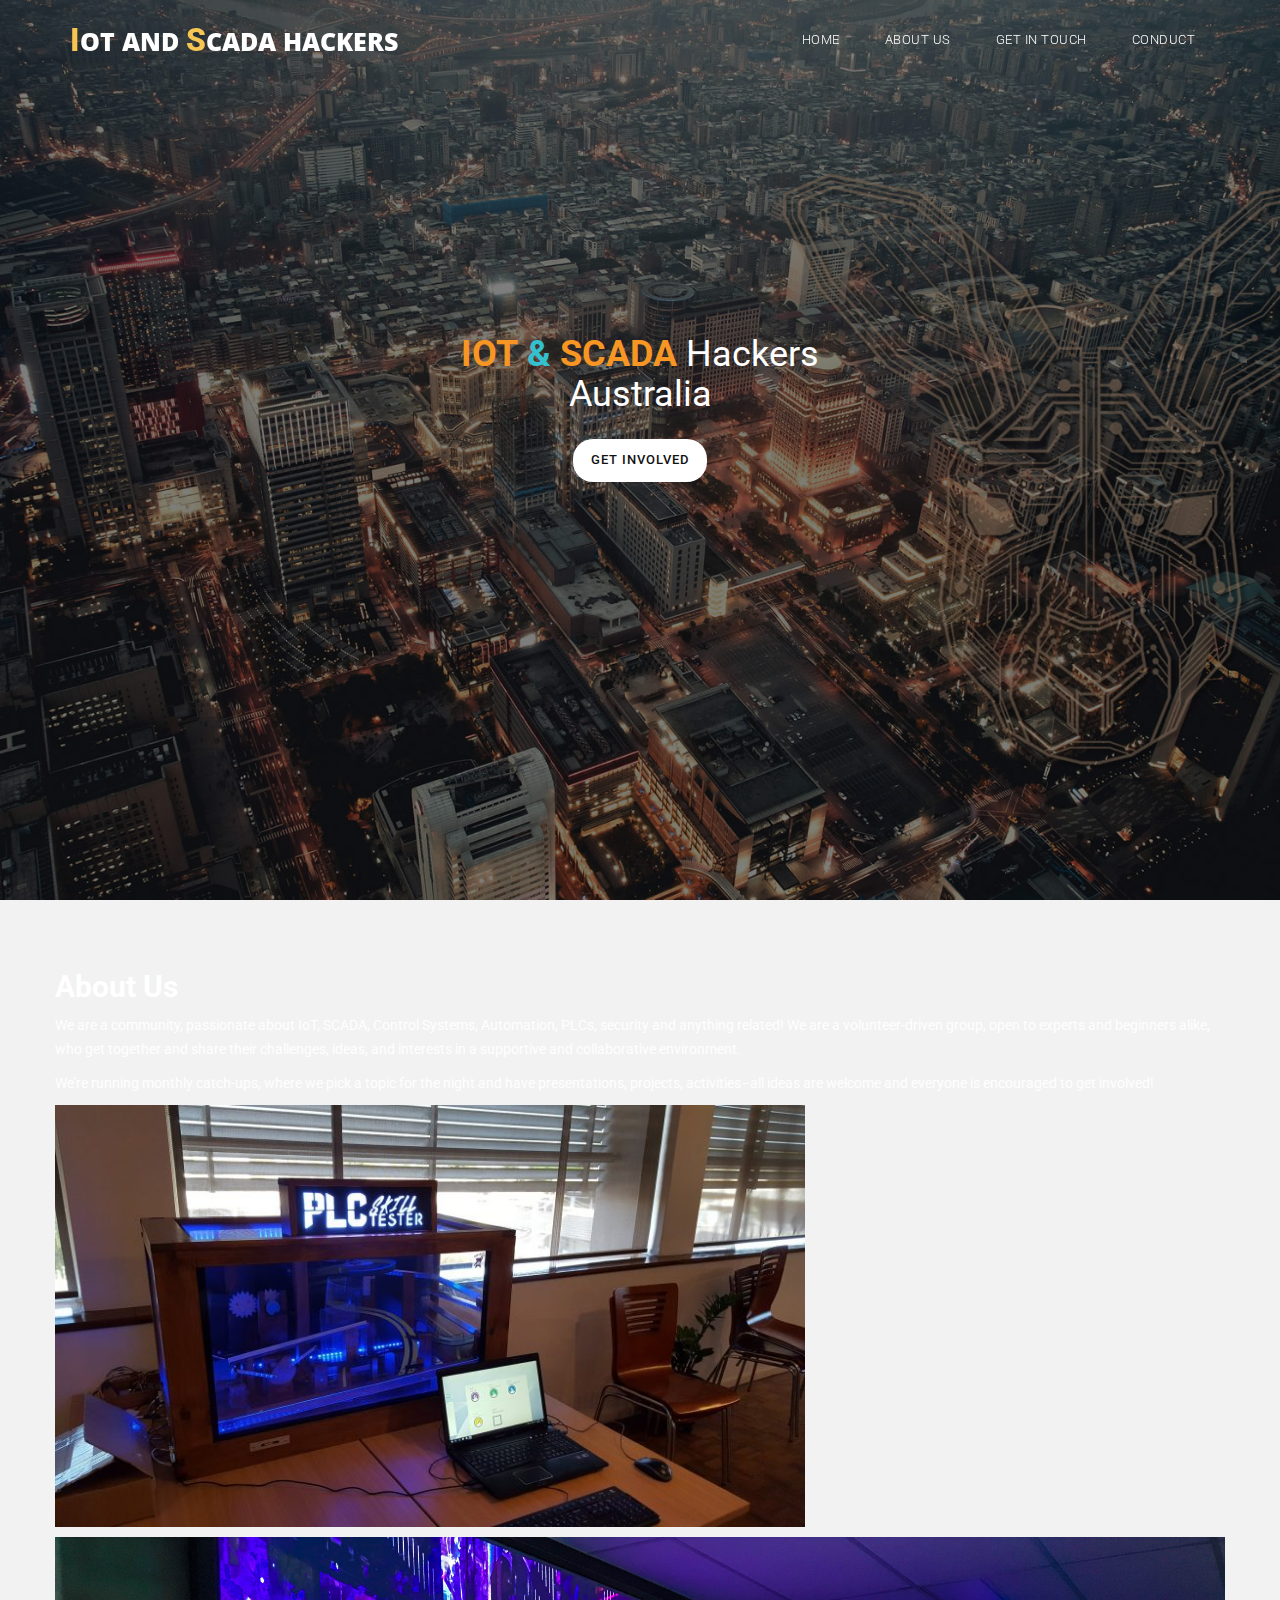
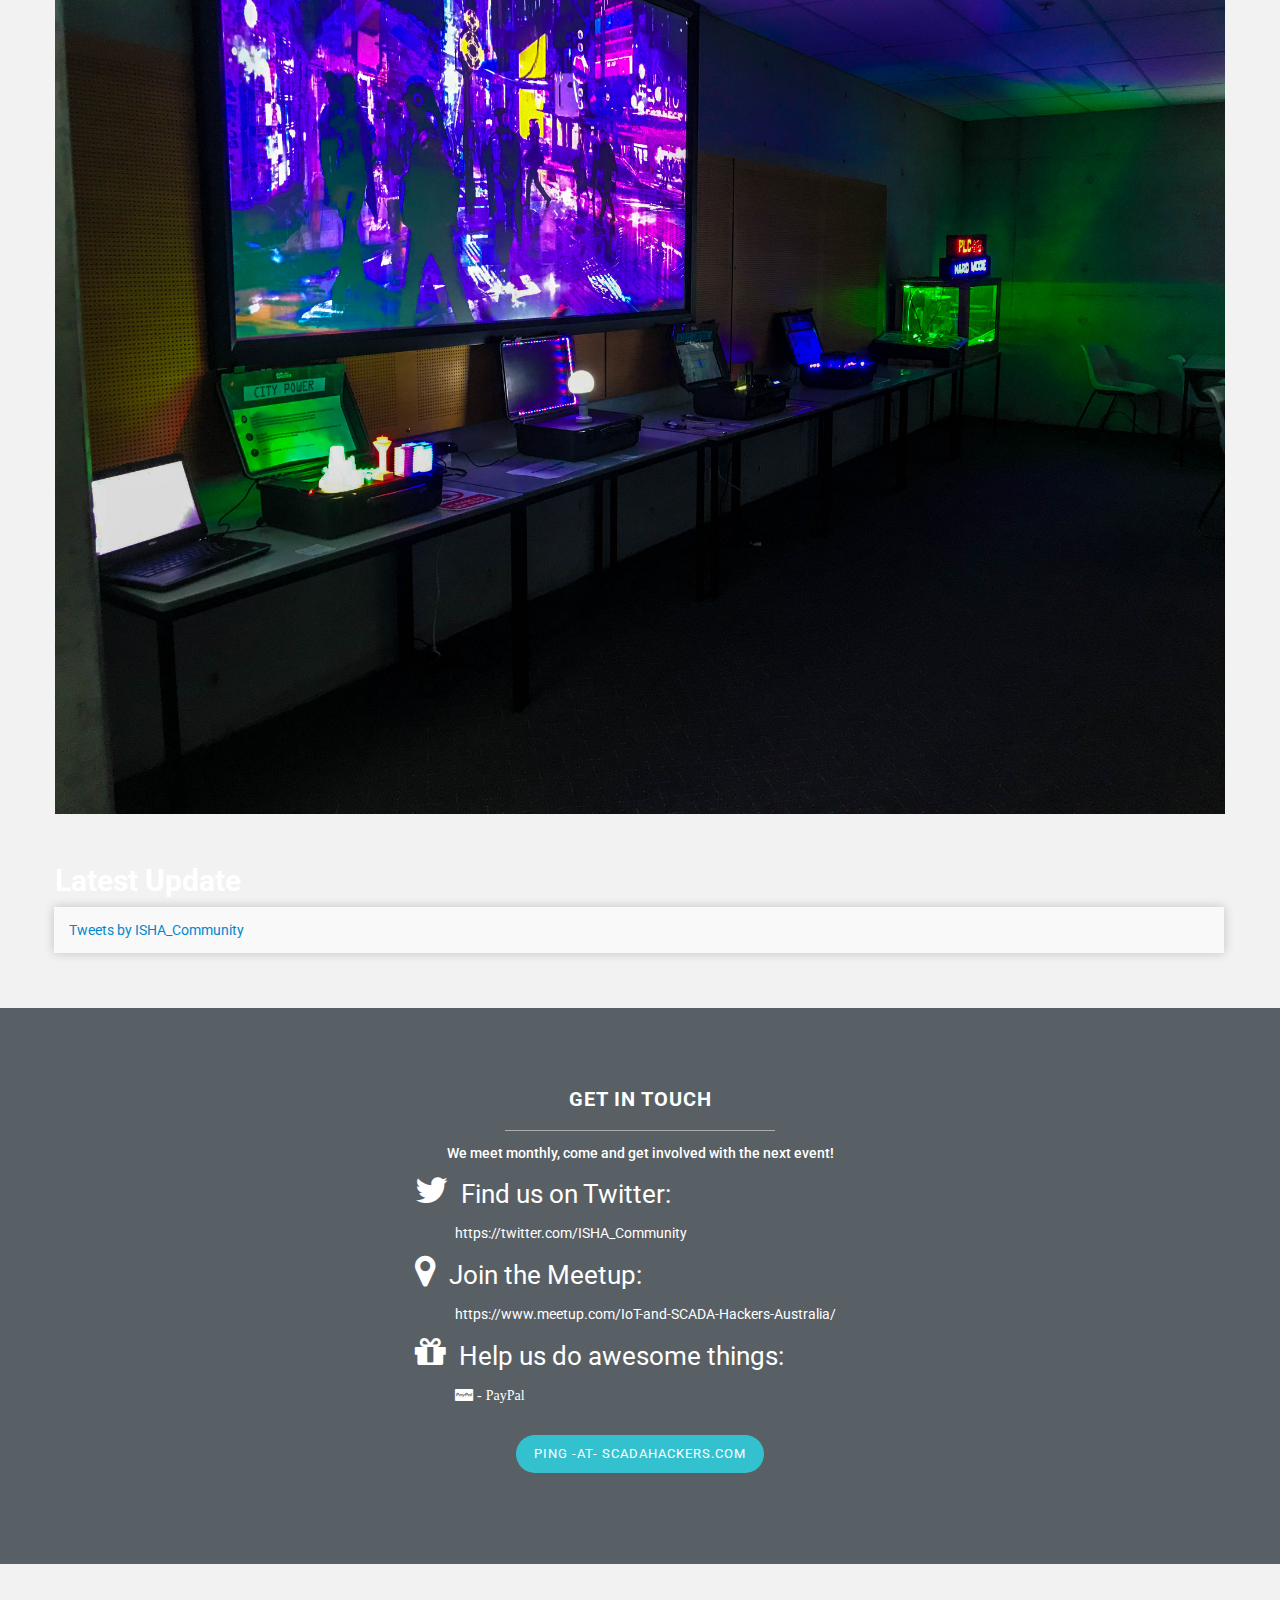
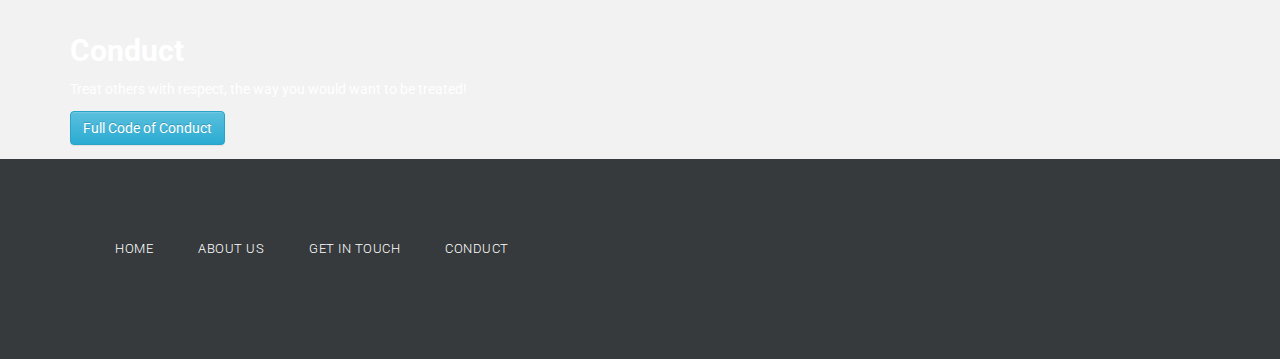
<file: index.html>
<!DOCTYPE html>
<html>
    <head>
        <meta charset="utf-8">
        <meta http-equiv="X-UA-Compatible" content="IE=edge,chrome=1">
        <title>IoT and SCADA Hackers Australia</title>
        <meta name="description" content="">
        <meta name="viewport" content="width=device-width, initial-scale=1">
        <link href="https://fonts.googleapis.com/css?family=Open+Sans:300,400,600,700,800" rel="stylesheet">
        <link href="https://fonts.googleapis.com/css?family=Roboto:100,300,400,500,700,900" rel="stylesheet">
        <link rel="apple-touch-icon" href="apple-touch-icon.png">
		<link rel="stylesheet" href="https://maxcdn.bootstrapcdn.com/bootstrap/3.4.1/css/bootstrap.min.css">
        <link rel="stylesheet" href="css/bootstrap.min.css">
        <link rel="stylesheet" href="css/bootstrap-theme.min.css">
        <link rel="stylesheet" href="css/fontAwesome.css">
        <link rel="stylesheet" href="css/hero-slider.css">
        <link rel="stylesheet" href="css/owl-carousel.css">
        <link rel="stylesheet" href="css/templatemo-style.css">
        <link rel="stylesheet" href="css/lightbox.css">
        <script src="js/vendor/modernizr-2.8.3-respond-1.4.2.min.js"></script>
		<script src="https://ajax.googleapis.com/ajax/libs/jquery/3.4.1/jquery.min.js"></script>
		<script src="https://maxcdn.bootstrapcdn.com/bootstrap/3.4.1/js/bootstrap.min.js"></script>
		<link rel=icon href=/img/favicon.png>
	<!-- Global site tag (gtag.js) - Google Analytics -->
	<script async src="https://www.googletagmanager.com/gtag/js?id=G-V1FMKP1R4C"></script>
	<script>
  	window.dataLayer = window.dataLayer || [];
  	function gtag(){dataLayer.push(arguments);}
  	gtag('js', new Date());
  	gtag('config', 'G-V1FMKP1R4C');
	</script>    
    </head>
<body>
    <div class="header">
        <div class="container">
            <nav class="navbar navbar-inverse" role="navigation">
                <div class="navbar-header">
                    <button type="button" id="nav-toggle" class="navbar-toggle" data-toggle="collapse" data-target="#main-nav">
                        <span class="sr-only">Toggle navigation</span>
                        <span class="icon-bar"></span>
                        <span class="icon-bar"></span>
                        <span class="icon-bar"></span>
                    </button>
                    <a href="#" class="navbar-brand scroll-top"><em>I</em>oT and <em>S</em>CADA Hackers</a>
                </div>
                <!--/.navbar-header-->
                <div id="main-nav" class="collapse navbar-collapse">
                    <ul class="nav navbar-nav">
                        <li><a href="#" class="scroll-top">Home</a></li>
                        <li><a href="#" class="scroll-link" data-id="about">About Us</a></li>
                        <li><a href="#" class="scroll-link" data-id="get-in-touch">Get in Touch</a></li>
                        <li><a href="#" class="scroll-link" data-id="conduct">Conduct</a></li>
                    </ul>
                </div>
                <!--/.navbar-collapse-->
            </nav>
            <!--/.navbar-->
        </div>
        <!--/.container-->
    </div>
    <!--/.header-->


    <div class="parallax-content baner-content" id="home">
        <div class="container">
            <div class="text-content">
                <h2><em>IOT</em> <span>&</span> <em>SCADA</em> Hackers <br /> Australia</h2>
                <div class="primary-white-button">
                    <a href="https://www.meetup.com/IoT-and-SCADA-Hackers-Australia/" target="_blank">Get Involved</a>
                </div>
            </div>
        </div>
    </div>


    <section id="about" class="page-section">
        <div class="container">
            <div class="row about-content">
                <h2><b>About Us</b></h2>
                <p><span>We are a community, passionate about IoT, SCADA, Control Systems, Automation, PLCs, security and anything related! We are a volunteer-driven group, open to experts and beginners alike, who get together and share their challenges, ideas, and interests in a supportive and collaborative environment.</span></p>
                <p><span>We’re running monthly catch-ups, where we pick a topic for the night and have presentations, projects, activities–all ideas are welcome and everyone is encouraged to get involved!</span></p>
				<!-- 
		    <h3><b>Regular Sponsors</b></h3>
		    		<img src="./img/nozomi.jpg" alt="Nozomi Networks">
				<p><span>Nozomi Network has come on board to sponsor the group! This is a great help to cover Meetup fees and keep things runing. <br>Check them out at <a href="https://www.nozominetworks.com/">Nozomi Networks</a></span></p>
				<span></span>
		    -->
                <p><span><img src="./img/C5fh3ElVUAA8npk.jpg-large-1024x576.jpg" alt="PLC Skilltester" class="alignnone wp-image-35 size-large" srcset="./img/C5fh3ElVUAA8npk.jpg-large-1024x576.jpg 1024w, ./img/C5fh3ElVUAA8npk.jpg-large-300x169.jpg 300w, ./img/C5fh3ElVUAA8npk.jpg-large-768x432.jpg 768w" sizes="(max-width: 750px) 100vw, 750px"></span></p>
				<p><span><img src="./img/bsides2020.jpg" alt="IoT Challenges at BSides Brisbane 2020" class="alignnone wp-image-35 size-large"</span></p>
				<br>

            </div>

            <div class="row latest-update">
                <h2><b>Latest Update</b></h2>

                <div id="social-feed-container-143" class="social-feed-container-143">
                    <div class="grid-item">
                        <div class="social-feed-element " dt-create="1562812353000" social-feed-id="1149144415136469000">
                            <div class="content">
                                <div class="media-body">
                                    <a class="twitter-timeline" data-width="100%" data-height="200px" data-theme="dark" data-link-color="#FAB81E" href="https://twitter.com/ISHA_Community?ref_src=twsrc%5Etfw" data-tweet-limit="1">Tweets by ISHA_Community</a> <script async src="https://platform.twitter.com/widgets.js" charset="utf-8"></script>
                                    </div>
                                </div>
                            </div>
                         
                        </div>
                    </div>
                    </div>
                </div>            
            
            </div>
        </div>
    </section>

    <div id="get-in-touch">
        <div class="container">
            <div class="row">
                <div class="col-md-12">
                    <div class="section-heading">
                        <h4>Get in Touch</h4>
                        <div class="line-dec"></div>
                        <h5 class="description">We meet monthly, come and get involved with the next event!</h5>

                        <div class="info info-horizontal">
                            <div class="info-title"><i class="fa fa-twitter"></i><span class="info-title">Find us on Twitter: </span></div>
                            <div class="info-content">
                                <a href="https://twitter.com/ISHA_Community" target="_blank">https://twitter.com/ISHA_Community</a> 
                            </div>
                        </div>
                        <div class="info info-horizontal">
                            <div class="info-title"><i class="fa fa-map-marker"></i><span>Join the Meetup: </span></div>
                            <div class="info-content">
                                <a src="https://www.meetup.com/IoT-and-SCADA-Hackers-Australia/" target="_blank">https://www.meetup.com/IoT-and-SCADA-Hackers-Australia/</a>
                            </div>
                        </div>
                        <div class="info info-horizontal">
                            <div class="info-title"><i class="fa fa-gift"></i><span>Help us do awesome things:</span></div>
                            <div class="info-content">
                            <!--    <i class="fa fa-btc"> - 162FqGygz2yK6mmyZKinjXeTtg7LCFtFmp</i>
								<br>-->
                                <a href="https://www.paypal.com/cgi-bin/webscr?cmd=_s-xclick&amp;hosted_button_id=LHHV5JQBEJC9U"><i class="fa fa-cc-paypal"> - PayPal</i></a>
                            </div>
                        </div>
                        <div class="pop-button">
                            <h4>ping -at- scadahackers.com</h4>
                        </div>
						 <div id="bodyContentDiv">
					</div>
                    </div>
                </div>
            </div>
            <div class="row">
                <div class="col-md-6 col-md-offset-3">
                </div>
            </div>
        </div>
    </div>


	<div class="tabs-content" id="conduct">
        <div class="container">
            <div class="row conduct-content">
                <div class="container">

				<font color="white">
<h2><b>Conduct</b></h2>
</font>
<p><span>Treat others with respect, the way you would want to be treated!</span></p>
  <button type="button" class="btn btn-info" data-toggle="collapse" data-target="#coc">Full Code of Conduct</button>
  <br>
  <br>
  <div id="coc" class="collapse">
                <p>This code of conduct outlines our expectations for participants within the IoT and SCADA Hackers community, as well as steps to reporting unacceptable behaviour. We are committed to providing a welcoming and inspiring community for all and expect our code of conduct to be honoured. Anyone who violates this code of conduct may be banned from the community.</p>
                <p>Our community strives to:</p>
                <p>Be friendly and patient.</p>
                <p>Be welcoming: We strive to be a community that welcomes and supports people of all backgrounds and identities. This includes, but is not limited to members of any race, ethnicity, culture, national origin, colour, immigration status, social and economic class, educational level, sex, sexual orientation, gender identity and expression, age, size, family status, political belief, religion, and mental and physical ability.</p>
                <p>Be considerate: Your work will be used by other people, and you in turn will depend on the work of others. Any decision you take will affect users and colleagues, and you should take those consequences into account when making decisions. Remember that we’re a far-reaching community, so you might not be communicating in someone else’s primary language.</p>
                <p>Be respectful: Not all of us will agree all the time, but disagreement is no excuse for poor behaviour and poor manners. We might all experience some frustration now and then, but we cannot allow that frustration to turn into a personal attack. It’s important to remember that a community where people feel uncomfortable or threatened is not a productive one.</p>
                <p>Be careful in the words that we choose: we are a community of professionals, and we conduct ourselves professionally. Be kind to others. Do not insult or put down other participants. Harassment and other exclusionary behaviour aren’t acceptable.</p>
                <p>Try to understand why we disagree: Disagreements, both social and technical, happen all the time. It is important that we resolve disagreements and differing views constructively. Remember that we’re different. The strength of our community comes from its diversity, people from a wide range of backgrounds. Different people have different perspectives on issues. Being unable to understand why someone holds a viewpoint doesn’t mean that they’re wrong. Don’t forget that it is human to err and blaming each other doesn’t get us anywhere. Instead, focus on helping to resolve issues and learning from mistakes.</p>
                <p>Reporting Issues:</p>
                <p>If you experience or witness unacceptable behaviour—or have any other concerns—please report it by contacting us via the contact form on the website. All reports will be handled with discretion. In your report please include:</p>
                <p>Your contact information.</p>
                <p>Names (real, nicknames, or pseudonyms) of any individuals involved. If there are additional witnesses, please include them as well. Your account of what occurred, and if you believe the incident is ongoing. If there is a publicly available record (e.g. a mailing list archive or a public IRC logger), please include a link.</p>
                <p>Any additional information that may be helpful.</p>
                <p>After filing a report, a representative will contact you personally, review the incident, follow up with any additional questions, and make a decision as to how to respond. If the person who is harassing you is part of the response team, they will recuse themselves from handling your incident. If the complaint originates from a member of the response team, it will be handled by a different member of the response team. We will respect confidentiality requests for the purpose of protecting victims of abuse.</p>
                <p>We would like to that the team at <a href="https://todogroup.org">https://todogroup.org</a> for their work on creating an open code of conduct, which has been utilised here.</p>
  </div>


                </div>
            </div>
        </div>
    </div>


    <footer>
        <div class="container">
            <div class="row">
            <nav class="navbar navbar-inverse pull-left" role="navigation">
                <div class="navbar-header">
                    <button type="button" id="nav-toggle" class="navbar-toggle" data-toggle="collapse" data-target="#main-nav">
                        <span class="sr-only">Toggle navigation</span>
                        <span class="icon-bar"></span>
                        <span class="icon-bar"></span>
                        <span class="icon-bar"></span>
                    </button>
                </div>
                <!--/.navbar-header-->
                <div id="main-nav" class="collapse navbar-collapse">
                    <ul class="nav navbar-nav">
                        <li><a href="#" class="scroll-top">Home</a></li>
                        <li><a href="#" class="scroll-link" data-id="about">About Us</a></li>
                        <li><a href="#" class="scroll-link" data-id="get-in-touch">Get in Touch</a></li>
                        <li><a href="#" class="scroll-link" data-id="conduct">Conduct</a></li>
                    </ul>
                </div>
                <!--/.navbar-collapse-->
            </nav>
            
            </div>
        </div>
    </footer>

    <script src="https://ajax.googleapis.com/ajax/libs/jquery/1.11.2/jquery.min.js"></script>
    <script>window.jQuery || document.write('<script src="js/vendor/jquery-1.11.2.min.js"><\/script>')</script>

    <script src="js/vendor/bootstrap.min.js"></script>

    <script src="js/plugins.js"></script>
    <script src="js/main.js"></script>

    <script src="https://ajax.googleapis.com/ajax/libs/jquery/1.10.2/jquery.min.js" type="text/javascript"></script>
    <script type="text/javascript">
    $(document).ready(function() {
        // navigation click actions 
        $('.scroll-link').on('click', function(event){
            event.preventDefault();
            var sectionID = $(this).attr("data-id");
            scrollToID('#' + sectionID, 750);
        });
        // scroll to top action
        $('.scroll-top').on('click', function(event) {
            event.preventDefault();
            $('html, body').animate({scrollTop:0}, 'slow');         
        });
        // mobile nav toggle
        $('#nav-toggle').on('click', function (event) {
            event.preventDefault();
            $('#main-nav').toggleClass("open");
        });
    });
    // scroll function
    function scrollToID(id, speed){
        var offSet = 50;
        var targetOffset = $(id).offset().top - offSet;
        var mainNav = $('#main-nav');
        $('html,body').animate({scrollTop:targetOffset}, speed);
        if (mainNav.hasClass("open")) {
            mainNav.css("height", "1px").removeClass("in").addClass("collapse");
            mainNav.removeClass("open");
        }
    }
    if (typeof console === "undefined") {
        console = {
            log: function() { }
        };
    }
    </script>
</body>
</html>
</file>
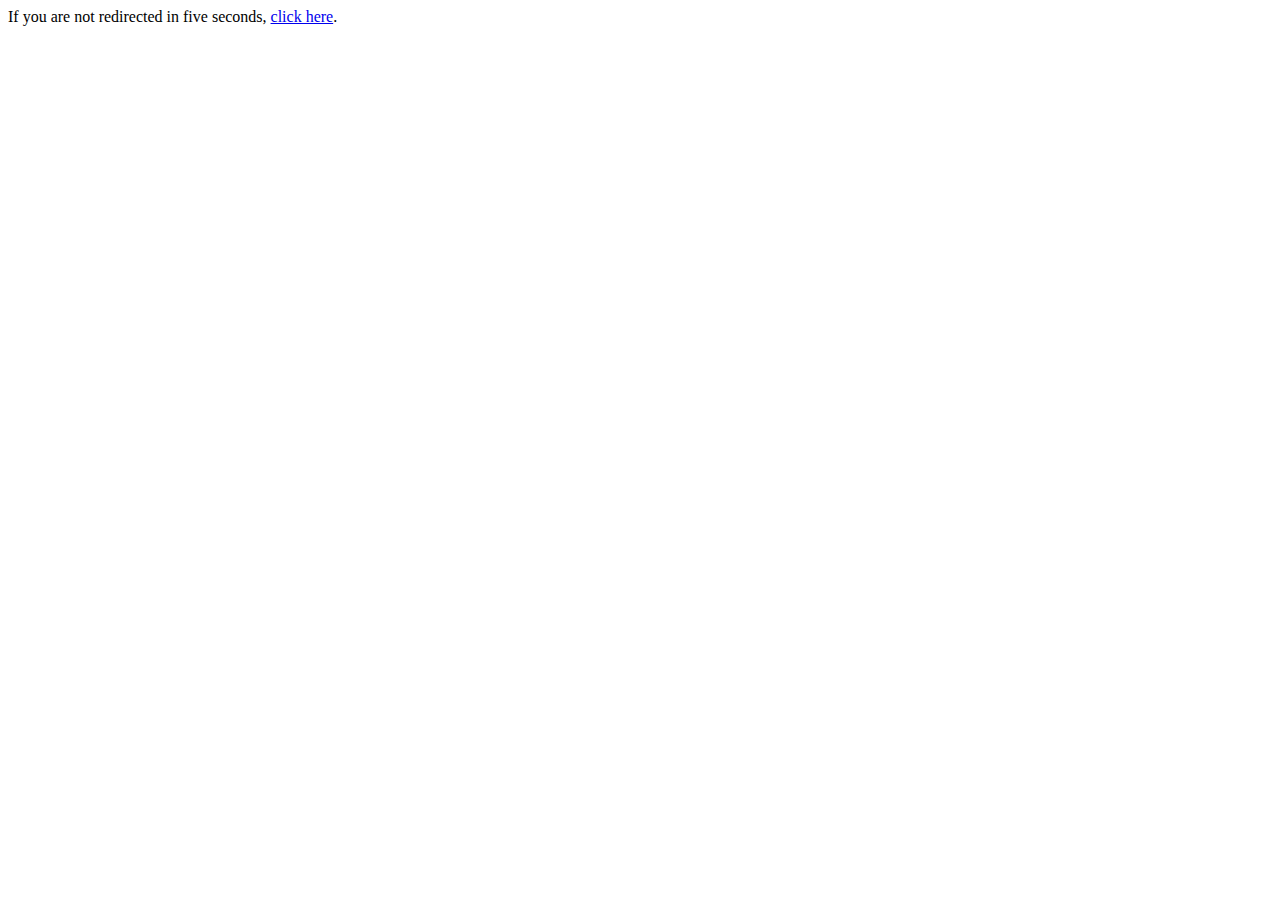
<file: nozomi.html>
<head>
        <script src="js/vendor/modernizr-2.8.3-respond-1.4.2.min.js"></script>
		<script src="https://ajax.googleapis.com/ajax/libs/jquery/3.4.1/jquery.min.js"></script>
		<script src="https://maxcdn.bootstrapcdn.com/bootstrap/3.4.1/js/bootstrap.min.js"></script>
		<link rel=icon href=/img/favicon.png>
	<!-- Global site tag (gtag.js) - Google Analytics -->
	<script async src="https://www.googletagmanager.com/gtag/js?id=G-V1FMKP1R4C"></script>
	<script>
  	window.dataLayer = window.dataLayer || [];
  	function gtag(){dataLayer.push(arguments);}
  	gtag('js', new Date());
  	gtag('config', 'G-V1FMKP1R4C');
	</script>    
  <meta http-equiv="refresh" content="1; URL=https://www.nozominetworks.com/" />
</head>
<body>
  <p>If you are not redirected in five seconds, <a href="https://www.nozominetworks.com/">click here</a>.</p>
</body>
</file>
<file: css/hero-slider.css>
/* -------------------------------- 

Primary style

-------------------------------- */
*, *::after, *::before {
  -webkit-box-sizing: border-box;
  -moz-box-sizing: border-box;
  box-sizing: border-box;
}

html {
  font-size: 62.5%;
}

body {
  font-family: "Open Sans", sans-serif;
  color: #2c343b;
  background-color: #f2f2f2;
}

a {
  color: #d44457;
  text-decoration: none;
}

img {
  max-width: 100%;
}

/* -------------------------------- 

Main Components 

-------------------------------- */
.cd-header {
  position: absolute;
  z-index: 2;
  top: 0;
  left: 0;
  width: 100%;
  height: 50px;
  background-color: #21272c;
  -webkit-font-smoothing: antialiased;
  -moz-osx-font-smoothing: grayscale;
}
@media only screen and (min-width: 768px) {
  .cd-header {
    height: 70px;
    background-color: transparent;
  }
}

#cd-logo {
  float: left;
  margin: 13px 0 0 5%;
}
#cd-logo img {
  display: block;
}
@media only screen and (min-width: 768px) {
  #cd-logo {
    margin: 23px 0 0 5%;
  }
}

.cd-primary-nav {
  /* mobile first - navigation hidden by default, triggered by tap/click on navigation icon */
  float: right;
  margin-right: 5%;
  width: 44px;
  height: 100%;
}
.cd-primary-nav ul {
  position: absolute;
  top: 0;
  left: 0;
  width: 100%;
  -webkit-transform: translateY(-100%);
  -moz-transform: translateY(-100%);
  -ms-transform: translateY(-100%);
  -o-transform: translateY(-100%);
  transform: translateY(-100%);
}
.cd-primary-nav ul.is-visible {
  box-shadow: 0 3px 8px rgba(0, 0, 0, 0.2);
  -webkit-transform: translateY(50px);
  -moz-transform: translateY(50px);
  -ms-transform: translateY(50px);
  -o-transform: translateY(50px);
  transform: translateY(50px);
}
.cd-primary-nav a {
  display: block;
  height: 50px;
  line-height: 50px;
  padding-left: 5%;
  background: #21272c;
  border-top: 1px solid #333c44;
  color: #ffffff;
}
@media only screen and (min-width: 768px) {
  .cd-primary-nav {
    /* reset navigation values */
    width: auto;
    height: auto;
    background: none;
  }
  .cd-primary-nav ul {
    position: static;
    width: auto;
    -webkit-transform: translateY(0);
    -moz-transform: translateY(0);
    -ms-transform: translateY(0);
    -o-transform: translateY(0);
    transform: translateY(0);
    line-height: 70px;
  }
  .cd-primary-nav ul.is-visible {
    -webkit-transform: translateY(0);
    -moz-transform: translateY(0);
    -ms-transform: translateY(0);
    -o-transform: translateY(0);
    transform: translateY(0);
  }
  .cd-primary-nav li {
    display: inline-block;
    margin-left: 1em;
  }
  .cd-primary-nav a {
    display: inline-block;
    height: auto;
    font-weight: 600;
    line-height: normal;
    background: transparent;
    padding: .6em 1em;
    border-top: none;
  }
}

/* -------------------------------- 

Slider

-------------------------------- */
.cd-hero {
  position: relative;
  -webkit-font-smoothing: antialiased;
  -moz-osx-font-smoothing: grayscale;
}

.cd-hero-slider {
  position: relative;
  height: 360px;
  overflow: hidden;
}
.cd-hero-slider li {
  position: absolute;
  top: 0;
  left: 0;
  width: 100%;
  height: 100%;
  -webkit-transform: translateX(100%);
  -moz-transform: translateX(100%);
  -ms-transform: translateX(100%);
  -o-transform: translateX(100%);
  transform: translateX(100%);
}
.cd-hero-slider li.selected {
  /* this is the visible slide */
  position: relative;
  -webkit-transform: translateX(0);
  -moz-transform: translateX(0);
  -ms-transform: translateX(0);
  -o-transform: translateX(0);
  transform: translateX(0);
}
.cd-hero-slider li.move-left {
  /* slide hidden on the left */
  -webkit-transform: translateX(-100%);
  -moz-transform: translateX(-100%);
  -ms-transform: translateX(-100%);
  -o-transform: translateX(-100%);
  transform: translateX(-100%);
}
.cd-hero-slider li.is-moving, .cd-hero-slider li.selected {
  /* the is-moving class is assigned to the slide which is moving outside the viewport */
  -webkit-transition: -webkit-transform 0.5s;
  -moz-transition: -moz-transform 0.5s;
  transition: transform 0.5s;
}
@media only screen and (min-width: 768px) {
  .cd-hero-slider {
    height: 500px;
  }
}
@media only screen and (min-width: 1170px) {
  .cd-hero-slider {
    height: 680px;
  }
}

/* -------------------------------- 

Single slide style

-------------------------------- */
.cd-hero-slider li {
  background-position: center center;
  background-size: cover;
  background-repeat: no-repeat;
}
.cd-hero-slider li:first-of-type {
  background-image: url(../img/slide_01.jpg);
}
.cd-hero-slider li:nth-of-type(2) {
  background-image: url(../img/slide_02.jpg);
}
.cd-hero-slider li:nth-of-type(3) {
  background-image: url(../img/slide_03.jpg);
}
.cd-hero-slider .cd-full-width,
.cd-hero-slider .cd-half-width {
  position: absolute;
  width: 100%;
  height: 100%;
  z-index: 1;
  left: 0;
  top: 0;
  /* this padding is used to align the text */
  padding-top: 150px;
  text-align: center;
  /* Force Hardware Acceleration in WebKit */
  -webkit-backface-visibility: hidden;
  backface-visibility: hidden;
  -webkit-transform: translateZ(0);
  -moz-transform: translateZ(0);
  -ms-transform: translateZ(0);
  -o-transform: translateZ(0);
  transform: translateZ(0);
}
.cd-hero-slider .cd-img-container {
  /* hide image on mobile device */
  display: none;
}
.cd-hero-slider .cd-img-container img {
  position: absolute;
  left: 50%;
  top: 50%;
  bottom: auto;
  right: auto;
  -webkit-transform: translateX(-50%) translateY(-50%);
  -moz-transform: translateX(-50%) translateY(-50%);
  -ms-transform: translateX(-50%) translateY(-50%);
  -o-transform: translateX(-50%) translateY(-50%);
  transform: translateX(-50%) translateY(-50%);
}
.cd-hero-slider .cd-bg-video-wrapper {
  /* hide video on mobile device */
  display: none;
  position: absolute;
  top: 0;
  left: 0;
  width: 100%;
  height: 100%;
  overflow: hidden;
}
.cd-hero-slider .cd-bg-video-wrapper video {
  /* you won't see this element in the html, but it will be injected using js */
  display: block;
  min-height: 100%;
  min-width: 100%;
  max-width: none;
  height: auto;
  width: auto;
  position: absolute;
  left: 50%;
  top: 50%;
  bottom: auto;
  right: auto;
  -webkit-transform: translateX(-50%) translateY(-50%);
  -moz-transform: translateX(-50%) translateY(-50%);
  -ms-transform: translateX(-50%) translateY(-50%);
  -o-transform: translateX(-50%) translateY(-50%);
  transform: translateX(-50%) translateY(-50%);
}
.cd-hero-slider h2, .cd-hero-slider p {
  text-shadow: 0 1px 3px rgba(0, 0, 0, 0.1);
  line-height: 1.2;
  margin: 0 auto 14px;
  color: #ffffff;
  width: 90%;
  max-width: 400px;
}
.cd-hero-slider h2 {
  font-size: 2.4rem;
}
.cd-hero-slider p {
  font-size: 1.4rem;
  line-height: 1.4;
}
.cd-hero-slider .cd-btn {
  display: inline-block;
  padding: 1.2em 1.4em;
  margin-top: .8em;
  background-color: rgba(212, 68, 87, 0.9);
  font-size: 1.3rem;
  font-weight: 700;
  letter-spacing: 1px;
  color: #ffffff;
  text-transform: uppercase;
  box-shadow: 0 3px 6px rgba(0, 0, 0, 0.1);
  -webkit-transition: background-color 0.2s;
  -moz-transition: background-color 0.2s;
  transition: background-color 0.2s;
}
.cd-hero-slider .cd-btn.secondary {
  background-color: rgba(22, 26, 30, 0.8);
}
.cd-hero-slider .cd-btn:nth-of-type(2) {
  margin-left: 1em;
}
.no-touch .cd-hero-slider .cd-btn:hover {
  background-color: #d44457;
}
.no-touch .cd-hero-slider .cd-btn.secondary:hover {
  background-color: #161a1e;
}
@media only screen and (min-width: 768px) {
  .cd-hero-slider .cd-full-width,
  .cd-hero-slider .cd-half-width {
    padding-top: 200px;
  }
  .cd-hero-slider .cd-bg-video-wrapper {
    display: block;
  }
  .cd-hero-slider .cd-half-width {
    width: 45%;
  }
  .cd-hero-slider .cd-half-width:first-of-type {
    left: 5%;
  }
  .cd-hero-slider .cd-half-width:nth-of-type(2) {
    right: 5%;
    left: auto;
  }
  .cd-hero-slider .cd-img-container {
    display: block;
  }
  .cd-hero-slider h2, .cd-hero-slider p {
    max-width: 520px;
  }
  .cd-hero-slider h2 {
    font-size: 2.4em;
    font-weight: 300;
  }
  .cd-hero-slider .cd-btn {
    font-size: 1.4rem;
  }
}
@media only screen and (min-width: 1170px) {
  .cd-hero-slider .cd-full-width,
  .cd-hero-slider .cd-half-width {
    padding-top: 250px;
  }
  .cd-hero-slider h2, .cd-hero-slider p {
    margin-bottom: 20px;
  }
  .cd-hero-slider h2 {
    font-size: 3.2em;
  }
  .cd-hero-slider p {
    font-size: 1.6rem;
  }
}

/* -------------------------------- 

Single slide animation

-------------------------------- */
@media only screen and (min-width: 768px) {
  .cd-hero-slider .cd-half-width {
    opacity: 0;
    -webkit-transform: translateX(40px);
    -moz-transform: translateX(40px);
    -ms-transform: translateX(40px);
    -o-transform: translateX(40px);
    transform: translateX(40px);
  }
  .cd-hero-slider .move-left .cd-half-width {
    -webkit-transform: translateX(-40px);
    -moz-transform: translateX(-40px);
    -ms-transform: translateX(-40px);
    -o-transform: translateX(-40px);
    transform: translateX(-40px);
  }
  .cd-hero-slider .selected .cd-half-width {
    /* this is the visible slide */
    opacity: 1;
    -webkit-transform: translateX(0);
    -moz-transform: translateX(0);
    -ms-transform: translateX(0);
    -o-transform: translateX(0);
    transform: translateX(0);
  }
  .cd-hero-slider .is-moving .cd-half-width {
    /* this is the slide moving outside the viewport 
    wait for the end of the transition on the <li> parent before set opacity to 0 and translate to 40px/-40px */
    -webkit-transition: opacity 0s 0.5s, -webkit-transform 0s 0.5s;
    -moz-transition: opacity 0s 0.5s, -moz-transform 0s 0.5s;
    transition: opacity 0s 0.5s, transform 0s 0.5s;
  }
  .cd-hero-slider li.selected.from-left .cd-half-width:nth-of-type(2),
  .cd-hero-slider li.selected.from-right .cd-half-width:first-of-type {
    /* this is the selected slide - different animation if it's entering from left or right */
    -webkit-transition: opacity 0.4s 0.2s, -webkit-transform 0.5s 0.2s;
    -moz-transition: opacity 0.4s 0.2s, -moz-transform 0.5s 0.2s;
    transition: opacity 0.4s 0.2s, transform 0.5s 0.2s;
  }
  .cd-hero-slider li.selected.from-left .cd-half-width:first-of-type,
  .cd-hero-slider li.selected.from-right .cd-half-width:nth-of-type(2) {
    /* this is the selected slide - different animation if it's entering from left or right */
    -webkit-transition: opacity 0.4s 0.4s, -webkit-transform 0.5s 0.4s;
    -moz-transition: opacity 0.4s 0.4s, -moz-transform 0.5s 0.4s;
    transition: opacity 0.4s 0.4s, transform 0.5s 0.4s;
  }
  .cd-hero-slider .cd-full-width h2,
  .cd-hero-slider .cd-full-width p,
  .cd-hero-slider .cd-full-width .cd-btn {
    opacity: 0;
    -webkit-transform: translateX(100px);
    -moz-transform: translateX(100px);
    -ms-transform: translateX(100px);
    -o-transform: translateX(100px);
    transform: translateX(100px);
  }
  .cd-hero-slider .move-left .cd-full-width h2,
  .cd-hero-slider .move-left .cd-full-width p,
  .cd-hero-slider .move-left .cd-full-width .cd-btn {
    opacity: 0;
    -webkit-transform: translateX(-100px);
    -moz-transform: translateX(-100px);
    -ms-transform: translateX(-100px);
    -o-transform: translateX(-100px);
    transform: translateX(-100px);
  }
  .cd-hero-slider .selected .cd-full-width h2,
  .cd-hero-slider .selected .cd-full-width p,
  .cd-hero-slider .selected .cd-full-width .cd-btn {
    /* this is the visible slide */
    opacity: 1;
    -webkit-transform: translateX(0);
    -moz-transform: translateX(0);
    -ms-transform: translateX(0);
    -o-transform: translateX(0);
    transform: translateX(0);
  }
  .cd-hero-slider li.is-moving .cd-full-width h2,
  .cd-hero-slider li.is-moving .cd-full-width p,
  .cd-hero-slider li.is-moving .cd-full-width .cd-btn {
    /* this is the slide moving outside the viewport 
    wait for the end of the transition on the li parent before set opacity to 0 and translate to 100px/-100px */
    -webkit-transition: opacity 0s 0.5s, -webkit-transform 0s 0.5s;
    -moz-transition: opacity 0s 0.5s, -moz-transform 0s 0.5s;
    transition: opacity 0s 0.5s, transform 0s 0.5s;
  }
  .cd-hero-slider li.selected h2 {
    -webkit-transition: opacity 0.4s 0.2s, -webkit-transform 0.5s 0.2s;
    -moz-transition: opacity 0.4s 0.2s, -moz-transform 0.5s 0.2s;
    transition: opacity 0.4s 0.2s, transform 0.5s 0.2s;
  }
  .cd-hero-slider li.selected p {
    -webkit-transition: opacity 0.4s 0.3s, -webkit-transform 0.5s 0.3s;
    -moz-transition: opacity 0.4s 0.3s, -moz-transform 0.5s 0.3s;
    transition: opacity 0.4s 0.3s, transform 0.5s 0.3s;
  }
  .cd-hero-slider li.selected .cd-btn {
    -webkit-transition: opacity 0.4s 0.4s, -webkit-transform 0.5s 0.4s, background-color 0.2s 0s;
    -moz-transition: opacity 0.4s 0.4s, -moz-transform 0.5s 0.4s, background-color 0.2s 0s;
    transition: opacity 0.4s 0.4s, transform 0.5s 0.4s, background-color 0.2s 0s;
  }
}
/* -------------------------------- 

Slider navigation

-------------------------------- */
.cd-slider-nav {
  display: none;
  position: absolute;
  width: 100%;
  bottom: 0;
  z-index: 2;
  text-align: center;
  height: 55px;
  background-color: rgba(0, 1, 1, 0.5);
}
.cd-slider-nav nav, .cd-slider-nav ul, .cd-slider-nav li, .cd-slider-nav a {
  height: 100%;
}
.cd-slider-nav nav {
  display: inline-block;
  position: relative;
}
.cd-slider-nav .cd-marker {
  position: absolute;
  bottom: 0;
  left: 0;
  width: 60px;
  height: 100%;
  color: #d44457;
  background-color: #ffffff;
  box-shadow: inset 0 2px 0 currentColor;
  -webkit-transition: -webkit-transform 0.2s, box-shadow 0.2s;
  -moz-transition: -moz-transform 0.2s, box-shadow 0.2s;
  transition: transform 0.2s, box-shadow 0.2s;
}
.cd-slider-nav .cd-marker.item-2 {
  -webkit-transform: translateX(100%);
  -moz-transform: translateX(100%);
  -ms-transform: translateX(100%);
  -o-transform: translateX(100%);
  transform: translateX(100%);
}
.cd-slider-nav .cd-marker.item-3 {
  -webkit-transform: translateX(200%);
  -moz-transform: translateX(200%);
  -ms-transform: translateX(200%);
  -o-transform: translateX(200%);
  transform: translateX(200%);
}
.cd-slider-nav .cd-marker.item-4 {
  -webkit-transform: translateX(300%);
  -moz-transform: translateX(300%);
  -ms-transform: translateX(300%);
  -o-transform: translateX(300%);
  transform: translateX(300%);
}
.cd-slider-nav .cd-marker.item-5 {
  -webkit-transform: translateX(400%);
  -moz-transform: translateX(400%);
  -ms-transform: translateX(400%);
  -o-transform: translateX(400%);
  transform: translateX(400%);
}
.cd-slider-nav ul::after {
  clear: both;
  content: "";
  display: table;
}
.cd-slider-nav li {
  display: inline-block;
  width: 60px;
  float: left;
}
.cd-slider-nav li.selected a {
  color: #2c343b;
}
.no-touch .cd-slider-nav li.selected a:hover {
  background-color: transparent;
}
.cd-slider-nav a {
  display: block;
  position: relative;
  padding-top: 35px;
  font-size: 1rem;
  font-weight: 700;
  color: #a8b4be;
  -webkit-transition: background-color 0.2s;
  -moz-transition: background-color 0.2s;
  transition: background-color 0.2s;
}
.cd-slider-nav a::before {
  content: '';
  position: absolute;
  width: 24px;
  height: 24px;
  top: 8px;
  left: 50%;
  right: auto;
  -webkit-transform: translateX(-50%);
  -moz-transform: translateX(-50%);
  -ms-transform: translateX(-50%);
  -o-transform: translateX(-50%);
  transform: translateX(-50%);
}
.no-touch .cd-slider-nav a:hover {
  background-color: rgba(0, 1, 1, 0.5);
}
.cd-slider-nav li:first-of-type a::before {
  background-position: 0 0;
}
.cd-slider-nav li.selected:first-of-type a::before {
  background-position: 0 -24px;
}
.cd-slider-nav li:nth-of-type(2) a::before {
  background-position: -24px 0;
}
.cd-slider-nav li.selected:nth-of-type(2) a::before {
  background-position: -24px -24px;
}
.cd-slider-nav li:nth-of-type(3) a::before {
  background-position: -48px 0;
}
.cd-slider-nav li.selected:nth-of-type(3) a::before {
  background-position: -48px -24px;
}
.cd-slider-nav li:nth-of-type(4) a::before {
  background-position: -72px 0;
}
.cd-slider-nav li.selected:nth-of-type(4) a::before {
  background-position: -72px -24px;
}
.cd-slider-nav li:nth-of-type(5) a::before {
  background-position: -96px 0;
}
.cd-slider-nav li.selected:nth-of-type(5) a::before {
  background-position: -96px -24px;
}
@media only screen and (min-width: 768px) {
  .cd-slider-nav {
    height: 80px;
  }
  .cd-slider-nav .cd-marker,
  .cd-slider-nav li {
    width: 95px;
  }
  .cd-slider-nav a {
    padding-top: 48px;
    font-size: 1.1rem;
    text-transform: uppercase;
  }
  .cd-slider-nav a::before {
    top: 18px;
  }
}

/* -------------------------------- 

Main content

-------------------------------- */
.cd-main-content {
  width: 90%;
  max-width: 768px;
  margin: 0 auto;
  padding: 2em 0;
}
.cd-main-content p {
  font-size: 1.4rem;
  line-height: 1.8;
  color: #999999;
  margin: 2em 0;
}
@media only screen and (min-width: 1170px) {
  .cd-main-content {
    padding: 3em 0;
  }
  .cd-main-content p {
    font-size: 1.6rem;
  }
}

/* -------------------------------- 

Javascript disabled

-------------------------------- */
.no-js .cd-hero-slider li {
  display: none;
}
.no-js .cd-hero-slider li.selected {
  display: block;
}

.no-js .cd-slider-nav {
  display: none;
}
</file>
<file: css/owl-carousel.css>
/* 
 *  Core Owl Carousel CSS File
 *  v1.3.3
 */

/* clearfix */
.owl-carousel .owl-wrapper:after {
  content: ".";
  display: block;
  clear: both;
  visibility: hidden;
  line-height: 0;
  height: 0;
}
/* display none until init */
.owl-carousel{
  display: none;
  position: relative;
  width: 100%;
  -ms-touch-action: pan-y;
}
.owl-carousel .owl-wrapper{
  display: none;
  position: relative;
  -webkit-transform: translate3d(0px, 0px, 0px);
}
.owl-carousel .owl-wrapper-outer{
  overflow: hidden;
  position: relative;
  width: 100%;
}
.owl-carousel .owl-wrapper-outer.autoHeight{
  -webkit-transition: height 500ms ease-in-out;
  -moz-transition: height 500ms ease-in-out;
  -ms-transition: height 500ms ease-in-out;
  -o-transition: height 500ms ease-in-out;
  transition: height 500ms ease-in-out;
}
  
.owl-carousel .owl-item{
  float: left;
}

.owl-controls {
  @media (max-width: @screen-sm-max) {
    top: -120px;
  }
  top: -200px;
  width: 100%;
  text-align: center;
  display: inline-block;
}

.owl-controls a {
  color: #336699;
}

.owl-controls a:hover {
  color: #336699;
}

.owl-controls .bg-prev {
  position: absolute;
  z-index: 1;
  width: 50px;
  height: 50px;
  z-index:10; 
  background:#fff; 
  border: 1px solid #336699;
  -webkit-transform: rotate(45deg);
  -moz-transform: rotate(45deg);
  -ms-transform: rotate(45deg);
  -o-transform: rotate(45deg);
  transform: rotate(45deg);
}

.owl-controls .bg-prev:before{
  content:""; 
  display:block; 
  position:absolute; 
  z-index:-1; 
  top:3px; 
  left:3px; 
  right:3px; 
  bottom:3px; 
  border:2px solid #336699
}

.owl-controls .prev {
  left: 15px;
  z-index: 11;
  position: absolute; 
  width: 50px;
  height: 50px;
  line-height: 32px;
}

.owl-controls .prev.active {
  background-image: none;
  outline: 0;
  -webkit-box-shadow: none;
          box-shadow: none;
}

.owl-controls .prev:active {
  background-image: none;
  outline: 0;
  -webkit-box-shadow: none;
          box-shadow: none;
}

.owl-controls .bg-next {
  position: absolute;
  float: right;
  z-index: 1;
  width: 50px;
  height: 50px;
  position:relative; 
  z-index:10; 
  background:#fff; 
  border: 1px solid #336699;
  -webkit-transform: rotate(45deg);
  -moz-transform: rotate(45deg);
  -ms-transform: rotate(45deg);
  -o-transform: rotate(45deg);
  transform: rotate(45deg);
}

.owl-controls .bg-next:before{
  content:""; 
  display:block; 
  position:absolute; 
  z-index:-1; 
  top:3px; 
  left:3px; 
  right:3px; 
  bottom:3px; 
  border:2px solid #336699
}

.owl-controls .next {
  right: 15px;
  z-index: 11;
  position: absolute; 
  width: 50px;
  height: 50px;
  line-height: 32px;
}

.owl-controls .next.active {
  background-image: none;
  outline: 0;
  -webkit-box-shadow: none;
          box-shadow: none;
}

.owl-controls .next:active {
  background-image: none;
  outline: 0;
  -webkit-box-shadow: none;
          box-shadow: none;
}


.owl-theme .owl-controls .owl-page{
  cursor: pointer;
  display: inline-block;
  zoom: 1;
  *display: inline;/*IE7 life-saver */
}
.owl-theme .owl-controls .owl-page a{
  display: block;
  width: 12px;
  height: 12px;
  margin: 0px 5px;
  filter: Alpha(Opacity=50);/*IE7 fix*/
  opacity: 0.5;
  -webkit-border-radius: 20px;
  -moz-border-radius: 20px;
  border-radius: 20px;
  background: transparent;
  border: 2px solid #888;
}

.owl-theme .owl-controls .owl-page.active span,
.owl-theme .owl-controls.clickable .owl-page:hover span{
  filter: Alpha(Opacity=100);/*IE7 fix*/
  opacity: 1;
  display: inline-block;
}
.owl-controls {
  -webkit-user-select: none;
  -khtml-user-select: none;
  -moz-user-select: none;
  -ms-user-select: none;
  user-select: none;
  -webkit-tap-highlight-color: rgba(0, 0, 0, 0);
}

/* fix */
.owl-carousel  .owl-wrapper,
.owl-carousel  .owl-item{
  -webkit-backface-visibility: hidden;
  -moz-backface-visibility:    hidden;
  -ms-backface-visibility:     hidden;
  -webkit-transform: translate3d(0,0,0);
  -moz-transform: translate3d(0,0,0);
  -ms-transform: translate3d(0,0,0);
}
</file>
<file: css/templatemo-style.css>
/* 

Tinker Template

http://www.templatemo.com/tm-506-tinker

*/

* {
    margin: 0;
    padding: 0;
    font-family: 'Roboto', arial, sans-serif;
}

body {
	overflow-x: hidden;
}

ul {
	list-style: none;
	margin: 0px;
}

p {
	color: #7a7a7a;
	font-size: 14px;
	line-height: 24px;
}

.parallax-content {
  width: 100%;
  min-height: 100vh;
  background-size: cover;
}

.primary-white-button a {
	display: inline-block;
	background-color: #fff;
	font-size: 13px;
	padding: 12px 18px;
	color: #121212;
	font-weight: 500;
	letter-spacing: 1px;
	text-transform: uppercase;
	text-decoration: none;
	border-radius: 20px;
}

.primary-blue-button a {
	display: inline-block;
	background-color: #33c1cf;
	font-size: 13px;
	padding: 12px 18px;
	color: #fff;
	font-weight: 500;
	letter-spacing: 1px;
	text-transform: uppercase;
	text-decoration: none;
	border-radius: 20px;
}

.pop-button h4 {
	display: inline-block;
	background-color: #33c1cf;
	font-size: 13px!important;
	padding: 12px 18px;
	color: #fff;
	font-weight: 400!important;
	letter-spacing: 1px;
	text-transform: uppercase;
	text-decoration: none;
	border-radius: 20px;
	cursor: pointer;
}


.header {
    position: fixed;
    top: 0;
    left: 0;
    width: 100%;
    padding: 0;
    z-index: 10000;
    transition: all 0.2s ease-in-out;
    height: 80px;
    background-color:transparent;  
    
    text-align: center;
    line-height: 40px;
}

.navbar-inverse .navbar-brand, .navbar-inverse .navbar-nav>li>a {
    text-shadow: none;
}

.navbar-brand {
	line-height: 80px;
	padding: 0px;
}

.navbar-nav>li>a {
	color: #fff!important;
	font-size: 13px;
	font-weight: 300;
	text-transform: uppercase;
	text-shadow: none;
	line-height: 80px;
	padding: 0px;
	letter-spacing: 0.5px;
}

.navbar-nav>li {
	margin-left: 45px;
}

.header.active .navbar-nav>li>a {
	font-family: 'Open Sans', arial, sans-serif;
	font-size: 13px;
	font-weight: 300;
	letter-spacing: 0.5px;
	text-transform: uppercase;
	text-shadow: none;
	color: #121212!important;
}

.header.active {
    background-color: rgba(250, 250, 250, 0.98);
    -webkit-box-shadow: 0 1px 5px rgba(0, 0, 0, 0.25);
    -moz-box-shadow: 0 1px 5px rgba(0, 0, 0, 0.25);
    box-shadow: 0 1px 5px rgba(0, 0, 0, 0.25);
}
.navbar-brand {
	font-family: 'Open Sans', sans-serif;
	font-size: 25px;
	text-transform: uppercase;
	color: #fff!important;
	transition: all 0.5s;
	 
}
.navbar-brand em {
	font-style: normal;
	color: #f7c552;
	font-size: 32px;
}
.header.active .navbar-brand {
	color: #121212!important;
}
.header .navbar-brand {
    font-weight: 800;
}
.navbar-inverse {
	background-image: none;
	background-color: transparent;
}
.header .navbar {
    margin: 0;
    border: none;
}
.page-section {
    padding: 80px 0;
}
.navbar-inverse .navbar-toggle {
	margin-top: 22px;
    border-color: #f7c552;
    background-color: #f7c552;
}
.navbar-inverse .navbar-toggle:hover, .navbar-inverse .navbar-toggle:focus {
	background-color: #f7c552;
}
bootstrap.min.css:5
.navbar-toggle {
    position: relative;
    float: right;
    padding: 9px 10px;
    margin-top: 15px!important;
    margin-right: 15px;
    margin-bottom: 8px;
    background-color: transparent;
    background-image: none;
    border: 1px solid transparent;
    border-radius: 4px;
}
@media (min-width: 768px) {
    .header .navbar-brand {
        padding-left: 0;
    }
    .navbar-nav {
        float: right;
    }
}
@media (max-width: 480px) {
    .page-section h1 {
        font-size: 3em;
    }
    .page-section h2 {
        font-size: 2em;
    }
    .page-section p {
        font-size: 1em;
        margin: 0 0 20px;
    }
}

.parallax-content {
  width: 100%;
  min-height: 100vh;
  background-size: cover;
}

.baner-content {
	width: 100%;
  	padding-top: 35vh;
  	text-align: center;
  	background-image: url(../img/city_small_logo_1.jpg);
  	vertical-align: middle;
}

.baner-content .text-content {
	text-align: center;
}

.baner-content .text-content h2 {
	font-size: 36px;
	font-weight: 400;
	color: #fff;
}

.baner-content .text-content h2 span {
	font-weight: 700;
	color: #33c1cf!important;
}

.baner-content .text-content h2 em {
	font-style: normal;
	font-weight: 700;
	color: #f89624!important;
}

.baner-content .text-content p {
	color: #fff;
	font-size: 14px;
	line-height: 24px;
	padding: 0px 25%;
}

.baner-content .text-content .primary-white-button {
	margin-top: 25px;
}

#about {
	padding: 50px 0px;
	background-image: url(../img/about-bg.jpg);
	background-repeat: no-repeat;
	background-size: cover;
	background-attachment: fixed;
}

#about .about-content, #about .about-content p, #about .latest-update, #about .latest-update p {
	color: #FFFFFF;
}


.social-feed-element .content{
	padding: 15px;
}



/* Plugin styles */
.social-feed-element.hidden{
    background-color:red !important;
}
.social-feed-element .pull-left{
    float:left;
    margin-right: 10px;
}
.social-feed-element .pull-right {
    margin-left: 10px;
}
.social-feed-element img {
    width: 100%;
    width: auto\9;
    height: auto;
    border: 0;  
    vertical-align: middle;
    -ms-interpolation-mode: bicubic;
}
.social-feed-element .attachment {
    vertical-align: middle;
    -ms-interpolation-mode: bicubic;
}

/* Link styles */
.social-feed-element a {
    color: #0088cc;
    text-decoration: none;
    box-shadow: none !important;
    display: block;
    border-bottom: 0px !important;
}
.social-feed-element a:focus {
    outline: thin dotted #333;
    outline: 5px auto -webkit-focus-ring-color;
    outline-offset: -2px;
}
.social-feed-element a:hover,
.social-feed-element a:active {
    outline: 0;
    color: #005580;
    text-decoration: underline;
}

/* Text styles */
.social-feed-element small {
    font-size: 85%;
}
.entry-content img{
    margin: 0 !important;
}
.social-feed-element strong {
    font-weight: bold;
}
.social-feed-element em {
    font-style: italic;
}
.social-feed-element p {
    margin: 0 0 10px;
}
.social-feed-element .media-body > p{
    margin-bottom:4px;
    min-height:20px;
}
.social-feed-element p.social-feed-text {
    -webkit-line-clamp: 5;
    -webkit-box-orient: vertical;
}

/* Message styles */
.social-feed-element,
.social-feed-element .media-body {
        overflow: hidden;
    zoom: 1;
    *overflow: visible;
}
.social-feed-element .media-body .social-network-icon{
    margin-top: -3px;
    margin-right:5px;
    width:16px;
}
.social-feed-element .media-body div{
    color:#666;
    line-height: 20px;
}
.social-feed-element:first-child {
    margin-top: 0;
}
.social-feed-element .media-object {
    display: block;
    width:48px;
    border-radius:50%;
}
.social-feed-element .media-heading {
    margin: 0 0 5px;
}
.social-feed-element .media-list {
    margin-left: 0;
    list-style: none;
}

.social-feed-element .muted {
    color: #999;
}
.social-feed-element a.muted:hover,
.social-feed-element a.muted:focus {
    color: #808080;
}

.social-feed-element{
    box-shadow: 0 0 10px 0 rgba(10, 10, 10, 0.2);
    transition: 0.25s;
    /*-webkit-backface-visibility: hidden;*/
    margin:-1px;
    margin-top:25px;
    background-color: #fff;
    color: #333;
    text-align:left;
    font-size: 14px;
    font-family: "Helvetica Neue", Helvetica, Arial, sans-serif;
    line-height: 16px;
}
.social-feed-element:hover{
    box-shadow: 0 0 20px 0 rgba(10, 10, 10, 0.4);
}

.social-feed-element .content{
	padding:15px;
}
.social-feed-element .social-network-icon{
    opacity:0.7;
}


.social-feed-element .author-title{
    color: #444;
    line-height: 1.5em;
    font-weight: bold;  
}

.social-feed-container-143 .pull-right{
        }
.social-feed-container-143 .read-button{
	}
.social-feed-container-143 .social-feed-element a{
color: #0088cc !important;
text-decoration: none !important;
border-bottom: 0px !important;
}
.social-feed-container-143 .media-object{



}
.social-feed-container-143 .pull-left{

}
.social-feed-container-143 .pull-right{

}
.social-feed-container-143 .text-wrapper{

}
.social-feed-container-143 .content{

}
.social-feed-container-143 .text-wrapper{

}
.social-feed-container-143 .pull-right{

}
.social-feed-container-143 p.social-feed-text{
}
.social-feed-container-143 .social-feed-element .media-body{
	display: block;
}


 
.social-feed-container-143 {
margin: 0 auto !important;

}
.social-feed-container-143 .social-feed-element {
	margin-bottom: 10px !important;
}
.social-feed-container-143 .pull-right{
float: right !important;
}
.social-feed-container-143 .social-feed-element{
box-shadow: 0 0 10px 0 rgba(10, 10, 10, 0.2) !important;
transition: 0.25s !important;
/*-webkit-backface-visibility: hidden !important;*/
background-color: rgba(250, 250, 250, 0.8)  !important;
color: #333 !important;
text-align: left !important;
font-size: 14px !important;
font-family: "Helvetica Neue", Helvetica, Arial, sans-serif !important;
line-height: 16px !important;
color: black  !important;
padding: 0 !important;
width: 100% !important;
margin-bottom: 5px !important;
}
.social-feed-container-143 .social-feed-element:hover {
box-shadow: 0 0 20px 0 rgba(150, 150, 150, 0.4) !important;
}
.social-feed-container-143 .author-title{
color: black !important;
         }
.social-feed-container-143 .social-feed-text{
margin: 0 !important;
}
.social-feed-container-143  {

text-align: center !important;
}
.social-feed-container-143 .content .media-body p{
	margin: 0 !important;
}
.social-feed-container-143 .social-feed-element p.social-feed-text{
color: black !important;
	              }
 .social-feed-container-143 .content .media-body p{
	margin: 0 !important;
}




#about .service-item {
	text-align: center;
}

img.wp-smiley, img.emoji {
	display: inline !important;
    border: none !important;
    box-shadow: none !important;
    height: 1em !important;
    width: 1em !important;
    margin: 0 .07em !important;
    vertical-align: -0.1em !important;
    background: none !important;
    padding: 0 !important;
}

#about .service-item .icon {
	width: 110px;
	height: 110px;
	display: inline-block;
	text-align: center;
	line-height: 104px;
	border: 3px solid #fff;
	border-radius: 50%;
	background-color: #f7c552;
}

#about .service-item h4 {
	margin-bottom: 30px;
	margin-top: 45px;
	font-size: 17px;
	font-weight: 500;
	color: #fff;
	letter-spacing: 1px;
}

#about .service-item .line-dec {
	width: 100%;
	height: 1px;
	background-color: rgba(250, 250, 250, 0.5);
}

#about .service-item p {
	color: #fff;
	margin-top: 30px;
}

#about .service-item .primary-blue-button {
	margin-top: 35px;
}


.projects-holder .mix {
  display: none;
}

.projects-holder {
	padding: 30px 15px 0px 15px;
}

.filter-categories {;
  margin-top: 60px;
}

.filter-categories ul li {
  margin: 0px 10px 15px 0px;
  display: block;
}

.filter-categories ul li span {
  cursor: pointer;
  color: #fff;
  display: inline-block;
  font-size: 15px;
  text-transform: capitalize;
  font-weight: 500;
  left: 0.5px;
}

.filter-categories ul li.active span {
  color: #f7c552;
}

#portoflio .page-section {
	padding: 0px;
}

#portfolio .section-heading {
	padding-top: 200px;
	padding-bottom: 200px;
	background-color: #33c1cf;
	height: 732px;
	margin-left: -100vh;
	padding-left: 100vh;
}

#portfolio .project-item {
	margin: 0px -16px;
}

#portfolio .section-heading h4 {
	margin-top: 0px;
	font-size: 20px;
	text-transform: uppercase;
	font-weight: 700;
	color: #fff;
	letter-spacing: 1px;
}

#portfolio .section-heading .line-dec {
	width: 270px;
	height: 1px;
	background-color: rgba(250, 250, 250, 0.5);
	margin: 20px 0px 15px 0px;
}

#portfolio .section-heading p {
	color: #fff;
	padding-right: 70px;
}


#testimonial {
	background-color: #f7c552;
	text-align: center;
	padding: 100px 0px;
}

#testimonial .testimonials-item h4 {
	color: #fff;
	font-size: 17px;
	font-weight: 500;
	letter-spacing: 0.5px;
	margin-top: 30px;
	margin-bottom: 5px;
}

#testimonial .testimonials-item span {
	font-size: 13px;
	color: #fff;
	letter-spacing: 0.5px;
}

#testimonial .testimonials-item p {
	font-size: 16px;
	color: #9a9a9a;
	font-style: italic;
	font-weight: 300;
	background-color: #fff;
	padding: 30px;
	border-radius: 5px;	
}

.owl-pagination {
  margin-top: 20px;
  opacity: 1;
  display: inline-block;
}

.owl-page span {
  display: block;
  width: 8px;
  height: 8px;
  margin: 0px 5px;
  filter: alpha(opacity=50);
  opacity: 0.5;
  -webkit-border-radius: 20px;
  -moz-border-radius: 20px;
  border-radius: 20px;
  background: #fff;
}




#conduct {
	background-image: url(../img/photodune-small_1.jpg);
	background-repeat: no-repeat;
	background-size: cover;
	background-attachment: fixed;
}

#conduct .section-heading {
	text-align: left;
	padding-top: 60px;
	padding-bottom: 60px;
	background-color: rgba(0, 0, 0, 0.5);
	height: 582px;
	margin-left: -100vh;
	padding-left: 100vh;
	overflow: hidden!important;
}

#conduct .section-heading h4 {
	margin-top: 0px;
	font-size: 20px;
	text-transform: uppercase;
	font-weight: 700;
	color: #fff;
	letter-spacing: 1px;
}

#conduct .section-heading .line-dec {
	width: 270px;
	height: 1px;
	background-color: rgba(250, 250, 250, 0.5);
	margin: 20px 0 15px 0;
}

#conduct .section-heading p {
	color: #fff;
	padding-right: 70px;
}

#conduct p {
	color: #FFF;
}

.wrapper {
  text-align: center;
}

.tabs {
  list-style: none;
  margin-top: 40px;
  padding-right: 70px;
}

.tabs li {
  display: block;
  text-align: center;
  margin: 25px 0px;
}

.tabs a {
  display:block;
  text-align:center;
  text-decoration:none;
  text-transform:capitalize;
  letter-spacing: 0.5px;
  color:#121212;
  font-size: 15px;
  font-weight: 500;
  padding: 12px 12px;
  background-color: #fff;
}

.tabs a:hover {
  color: #f7c552;
}

.tabs .active {
  color: #f7c552;
}
#first-tab-group {
	margin-top: 30px;
	margin-bottom: 15px;
}
.tabgroup .text-content	 {
  background-color: #fff;
  color: #fff;
  padding: 25px;
  text-align: left;
}
.tabgroup .text-content h4 {
	font-size: 17px;
	font-weight: 500;
	letter-spacing: 0.5px;
	color: #121212;
	margin-top: 0px;
	margin-bottom: 5px;
}
.tabgroup .text-content span {
	font-size: 13px;
	color: #33c1cf;
}
.tabgroup .text-content a {
	font-size: 13px;
	color: #33c1cf;
	text-decoration: none;
}
.tabgroup .text-content p {
	margin-top: 10px;
}

.clearfix:after {
  content:"";
  display:table;
  clear:both;
}

#get-in-touch {
	background-color: #596065;
	text-align: center;
	padding: 80px 0px;
	color: #FFF;
}

.info.info-horizontal {
	width: 450px;
	margin: 0 auto;
	text-align: left;
}

.info.info-horizontal .info-title {
	margin: 10px 0;
}

.info.info-horizontal .info-title i {
	font-size: 36px;
	margin-right: 13px;
}

.info.info-horizontal .info-title span {
	font-size: 26px;
}

.info.info-horizontal .info-content {
	padding-left: 40px;
}

.info.info-horizontal .info-content, .info.info-horizontal .info-content a {
	color: #FFF;
}


#get-in-touch .section-heading h4 {
	margin-top: 0px;
	font-size: 20px;
	text-transform: uppercase;
	font-weight: 700;
	color: #fff;
	letter-spacing: 1px;
}

#get-in-touch .section-heading .line-dec {
	width: 270px;
	height: 1px;
	background-color: rgba(250, 250, 250, 0.5);
	margin: 20px auto 15px auto;
}

#get-in-touch .section-heading p {
	color: #fff;
	padding: 0px 33%;
}

#get-in-touch .pop-button {
	margin-top: 30px;
}

#contact input {
  border-radius: 0px;
  padding-left: 15px;
  font-size: 13px;
  color: #232323;
  background-color: rgba(250, 250, 250, 1);
  outline: none;
  border: none;
  box-shadow: none;
  line-height: 50px;
  height: 50px;
  width: 100%;
  margin-bottom: 30px;
}

#contact textarea {
  border-radius: 0px;
  padding-left: 15px;
  padding-top: 10px;
  font-size: 13px;
  color: #232323;
  background-color: rgba(250, 250, 250, 1);
  outline: none;
  border: none;
  box-shadow: none;
  height: 165px;
  max-height: 220px;
  width: 100%;
  margin-bottom: 25px;
}

#contact button {
  display: inline-block;
	background-color: #f7c552;
	font-size: 13px;
	padding: 12px 18px;
	color: #fff;
	font-weight: 500;
	letter-spacing: 1px;
	text-transform: uppercase;
	text-decoration: none;
	border-radius: 20px;
}

.conduct-content {
	margin-top: 50px;
}

.pop #contact {
	z-index: 99999;
	position: fixed;
	top: 25%;
	left: 20%;
	right: 20%;
}

.pop {
	z-index: 99999;
	text-align: center;
	padding: 30px;
    display:none;
    position:fixed;
    width: 100%;
    top:0;
    left:0;
    height: 100%;
    background-color: rgba(0, 0, 0, 0.9);
    box-shadow: 0px 0px 15px;
}

.pop span {
	z-index: 999;
	position: relative;
	margin-bottom: 20px;
	cursor: pointer;
	width: 44px;
	height: 44px;
	display: inline-block;
	line-height: 44px;
	color: #fff;
	text-align: center;
	background-color: #33c1cf;
}

.pop span:hover {
	background-color: #596065;
	transition: all 0.5s;
}




footer {
	margin-top: -6px;
	background-color: #373a3c;
	padding: 50px 0px;
}

footer .navbar {
	border: none;

}
footer .logo em {
	font-style: normal;
	font-size: 28px;
	color: #f7c552;
}
footer .logo-ft {
	display: inline-block;
	margin-top: 15px;
	text-decoration: none;
	color: #fff!important;
	font-size: 21px;
	font-weight: 900;
	text-transform: uppercase;
	text-shadow: none;
	letter-spacing: 1px;
}

footer .logo p {
	font-weight: 300;
	font-size: 12px;
	color: #fff;
	margin-bottom: -10px;
	letter-spacing: 0.5px;
}

footer .logo span {
	font-weight: 600;
	color: #f7c552;
}

footer .logo a {
	color: #FFF;
}

footer .logo a:hover {
	color: #9F0;
}

footer .location h4 {
	margin-top: 0px;
	font-size: 13px;
	font-weight: 500;
	color: #fff;
	text-transform: uppercase;
	letter-spacing: 0.5px;
	margin-bottom: 30px;
}

footer .location ul li {
	font-size: 13px;
	color: #fff;
	display: inline-block;
	line-height: 24px;
	letter-spacing: 0.5px;
	padding-top: 5px;
	padding-bottom: 5px;
}

footer .location ul li:first-child {
	margin-right: 15px;
	padding-right: 15px;
	border-right: 1px solid rgba(250, 250, 250, 0.1);
}

footer .contact-info h4 {
	margin-top: 0px;
	font-size: 13px;
	font-weight: 500;
	color: #fff;
	text-transform: uppercase;
	letter-spacing: 0.5px;
	margin-bottom: 30px;
}

footer .contact-info ul li {
	font-size: 13px;
	color: #fff;
	display: inline-block;
	line-height: 24px;
	letter-spacing: 0.5px;
	padding-top: 5px;
	padding-bottom: 5px;
	font-weight: 300;
	margin-bottom: -15px;
}

footer .contact-info ul li em {
	font-style: normal;
	font-weight: 500;
}

footer .connect-us h4 {
	margin-top: 0px;
	font-size: 13px;
	font-weight: 500;
	color: #fff;
	text-transform: uppercase;
	letter-spacing: 0.5px;
	margin-bottom: 35px;
}

footer .connect-us ul li {
	display: inline-block;
	margin-right: 2px;
}

footer .connect-us ul li a {
	display: inline-block;
	width: 28px;
	height: 28px;
	line-height: 28px;
	text-align: center;
	background-color: #fff;
	border-radius: 50%;
	color: #373a3c;
	font-size: 15px;
	transition: all 0.3s;
}
footer .connect-us ul li a:hover {
	background-color: #f7c552;
}


/* RESPONSIVE */

@media (max-width: 991px){

	.baner-content .text-content p {
		padding: 0px 15%;
	}


	#about .service-item {
		margin-bottom: 80px;
	} 

	#portfolio .section-heading {
		text-align: center;
		padding-top: 100px;
		padding-bottom: 100px;
		background-color: #33c1cf;
		height: 505px;
		margin-left: -15px;
		padding-left: 0vh;
		margin-right: -15px;
		padding-right: 0vh;
		overflow: hidden;
	}

	#portfolio .section-heading .line-dec {
		margin: 20px auto 15px auto;
	}

	#portfolio .section-heading p {
		padding: 0px 20px;
	}

	.projects-holder {
		text-align: center;
		padding: 15px 0px;
	}

	#portfolio .project-item {
		margin: 15px 0px;
	}

	#conduct .section-heading {
		text-align: center;
		padding-top: 100px;
		padding-bottom: 100px;
		background-color: rgba(0, 0, 0, 0.5);
		margin-left: -15px;
		padding-left: 0vh;
		margin-right: -15px;
		padding-right: 0vh;
		overflow: hidden!important;
	}

	#conduct .section-heading .line-dec {
		margin: 20px auto 15px auto;
	}

	#conduct .section-heading p {
		padding: 0px 30px;
	}

	.tabs {
		padding: 0px 45px;
	}

	#first-tab-group {
		margin-bottom: 30px;
	}

	#get-in-touch .section-heading p {
		padding: 0px 10%;
	}

	footer {
		text-align: center;
	}

	footer .logo {
		margin-bottom: 30px;
		padding-bottom: 30px;
		border-bottom: 1px solid rgba(250, 250, 250, 0.1);
	}

	footer .location {
		margin-bottom: 30px;
		padding-bottom: 30px;
		border-bottom: 1px solid rgba(250, 250, 250, 0.1);
	}

	footer .contact-info {
		margin-bottom: 30px;
		padding-bottom: 30px;
		border-bottom: 1px solid rgba(250, 250, 250, 0.1);
	}

	footer .contact-info ul li {
		margin-right: 10px;
		margin-left: 10px;
	}

}

@media (max-width: 768px){
	.baner-content .text-content p {
		padding: 0px 10%;
	}
	#main-nav {
		margin-left: -15px;
		margin-right: -15px;
		border-top: none;
		margin-top: 15px;
		background-color: rgba(250, 250, 250, 0.95);
	}

	.navbar-nav {
		margin-top: 0px;
		margin-bottom: 0px;
	}

	.navbar-inverse .navbar-nav>li {
		margin-left: 0px;
		border-bottom: 1px solid rgba(0, 0, 0, 0.1);
	}

	.navbar-inverse .navbar-nav>li:last-child {
		border-bottom: none;
	}


	.navbar-inverse .navbar-nav>li>a {
		font-family: 'Roboto', sans-serif!important;
		line-height: 55px;
		color: #343434!important;
	}

}

@media (max-width: 385px){

	footer .location ul li {
		display: block;
	}

	footer .location ul li:first-child {
		margin-right: 0px;
		padding-right: 0px;
		border-right: none;
	}

}
</file>
